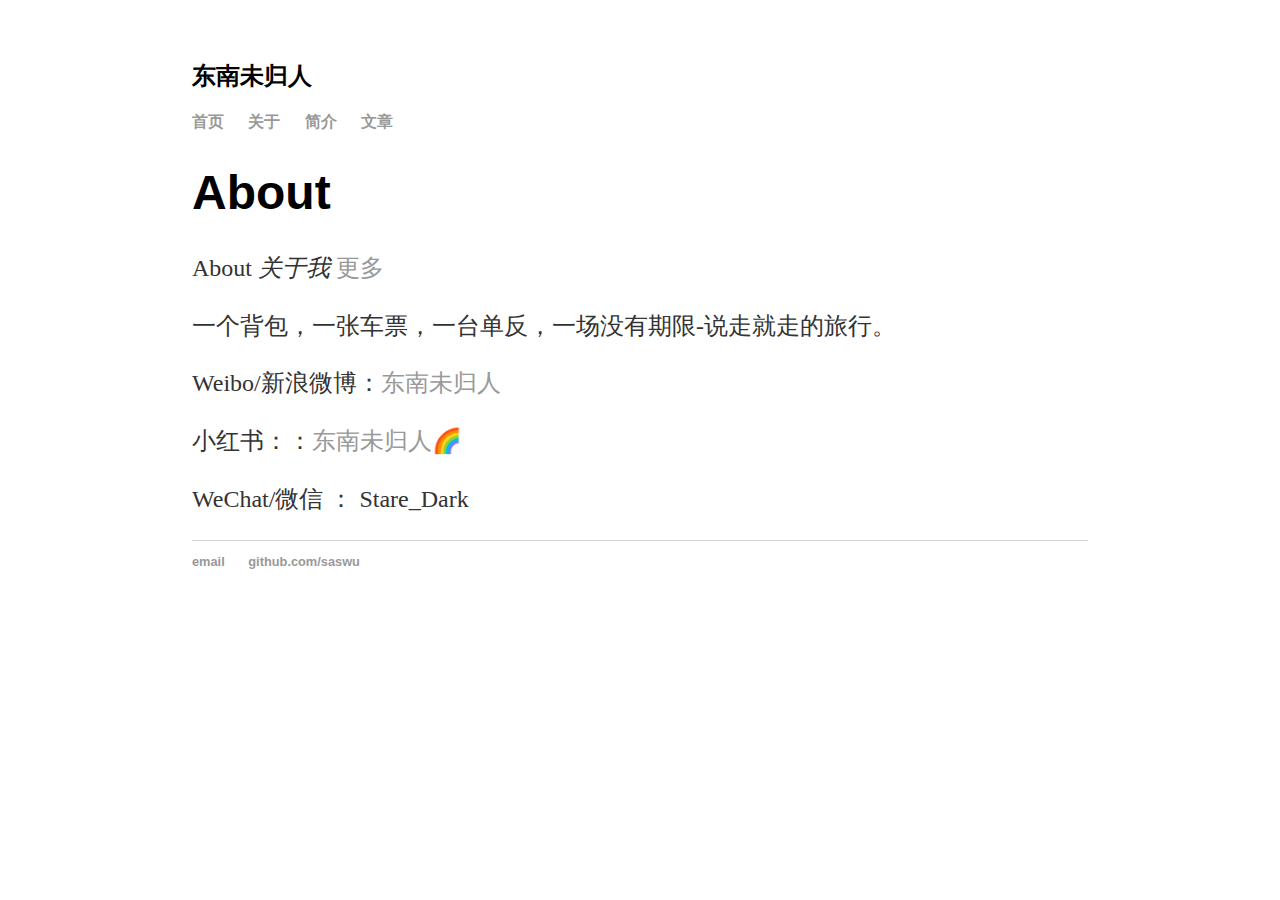
<file: about/index.html>
<h2 class="_79dar">东南未归人</h2>

<!DOCTYPE html>
<html>
	<head>
		<title>东南未归人</title>
		<!-- link to main stylesheet -->
		<link rel="stylesheet" type="text/css" href="/css/main.css">
	</head>
	<body>
		<nav>
    		<ul>
        		<li><a href="/">首页</a></li>
	        	<li><a href="/about/">关于</a></li>
        		<li><a href="/cv/">简介</a></li>
        		<li><a href="/blog/">文章</a></li>
    		</ul>
		</nav>
		<div class="container">
    		<div class="blurb">
        		<h1>About</h1>
				<p>About <em>关于我</em>  <a href="/about">更多</a></p>
        <p>一个背包，一张车票，一台单反，一场没有期限-说走就走的旅行。</p>
        <p>Weibo/新浪微博：<a href="http://weibo.com/u/3928782613">东南未归人</a></p>
        <p>小红书：：<a href="http://weibo.com/u/3928782613">东南未归人🌈</a></p>
        <p>WeChat/微信 ： Stare_Dark</p></p>
    		</div><!-- /.blurb -->
		</div><!-- /.container -->
		<footer>
    		<ul>
        		<li><a href="mailto:i@wjp.pub">email</a></li>
        		<li><a href="https://github.com/saswu">github.com/saswu</a></li>
			</ul>
		</footer>
	</body>
</html>
</file>
<file: css/main.css>
body {
    margin: 60px auto;
    width: 70%;
}
nav ul, footer ul {
    font-family:'Helvetica', 'Arial', 'Sans-Serif';
    padding: 0px;
    list-style: none;
    font-weight: bold;
}
nav ul li, footer ul li {
    display: inline;
    margin-right: 20px;
}
a {
    text-decoration: none;
    color: #999;
}
a:hover {
    text-decoration: underline;
}
h1 {
    font-size: 3em;
    font-family:'Helvetica', 'Arial', 'Sans-Serif';
}
p {
    font-size: 1.5em;
    line-height: 1.4em;
    color: #333;
}
footer {
    border-top: 1px solid #d5d5d5;
    font-size: .8em;
}

ul.posts { 
    margin: 20px auto 40px; 
    font-size: 1.5em;
}

ul.posts li {
    list-style: none;
}
</file>
